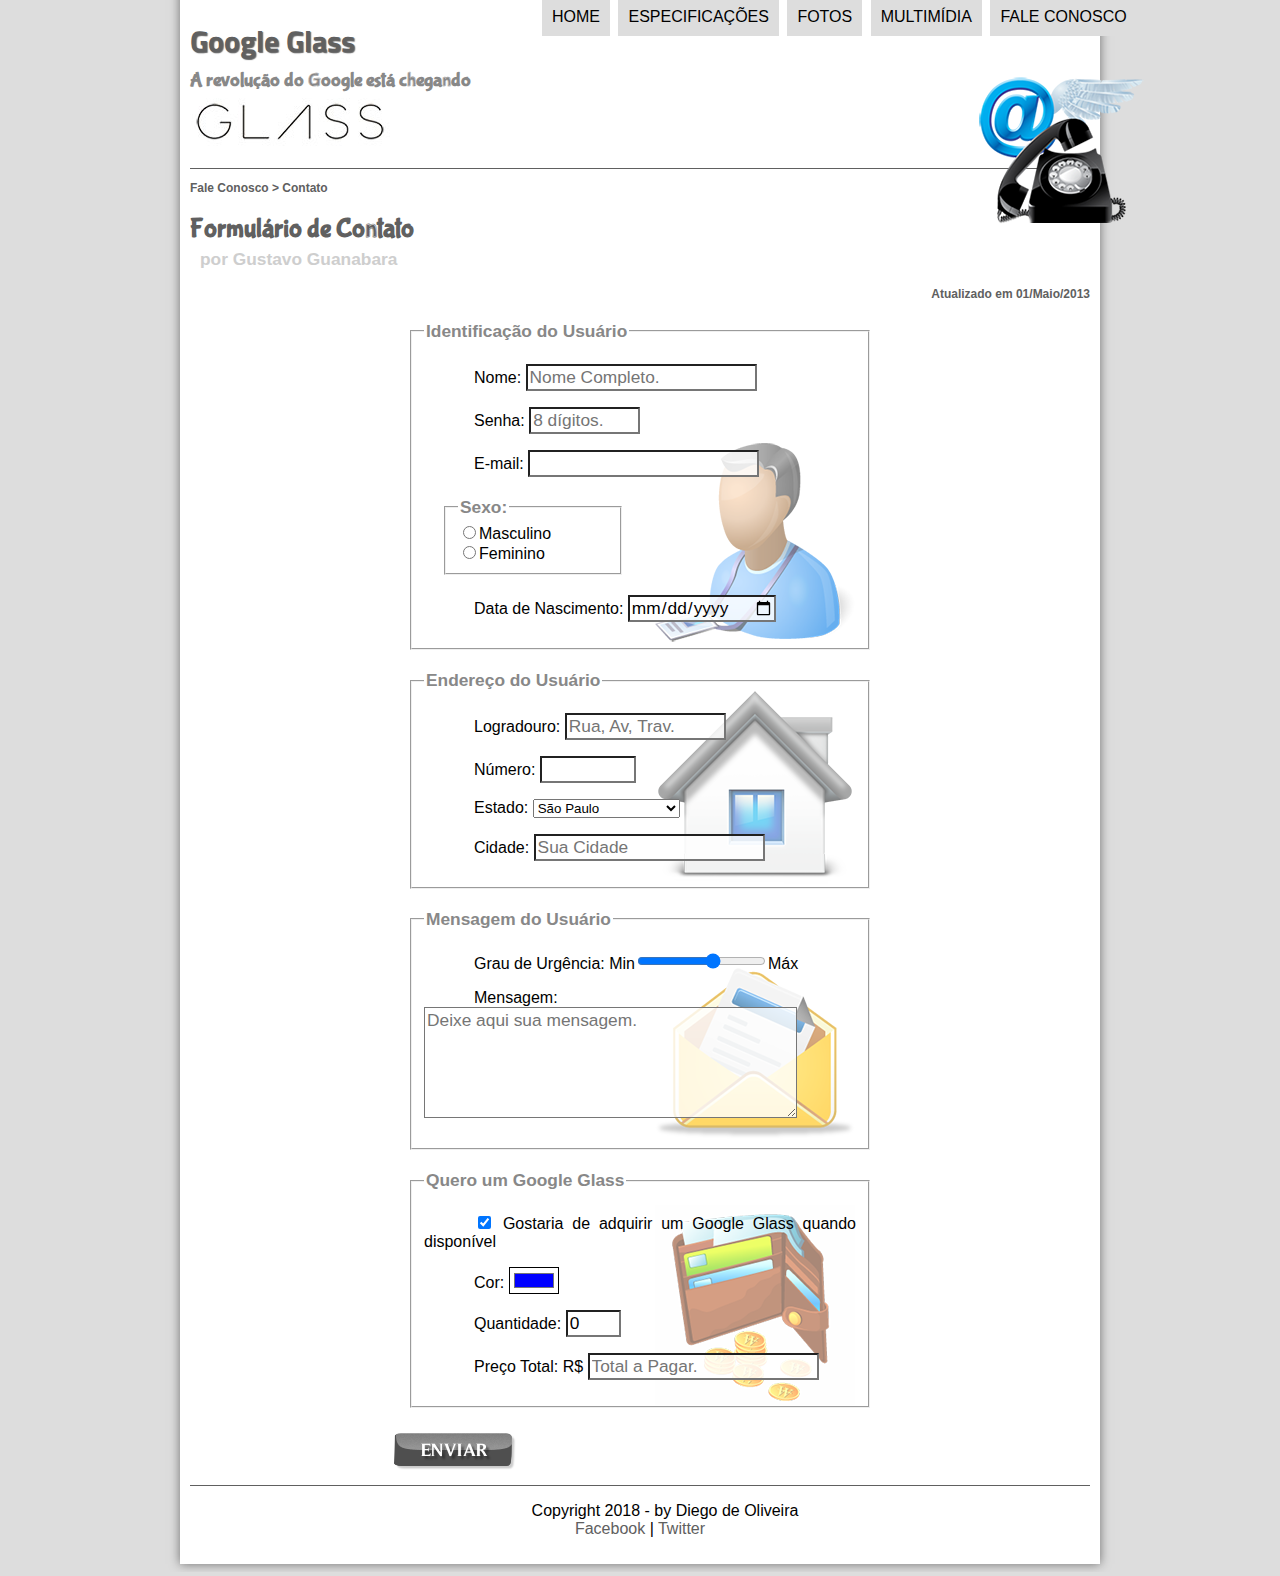
<file: fale-conosco.html>
<!DOCTYPE html>
<html lang="pt-br">

<head>
  <meta charset="UTF-8">
  <title>Tudo sobre Google Glass</title>
  <link rel="stylesheet" type="text/css" href="/_css/estilo.css">
  <link rel="stylesheet" type="text/css" href="/_css/form.css">
  <script src="/_javascript/funcoes.js"></script>
  <script>
    function calcTotal() {
      var qtd = parseInt(document.getElementById('cQtd').value);
      tot = qtd * 1500;
      document.getElementById('cTot').value = tot
    }
  </script>
</head>

<body>
  <div id="interface">
    <header id="cabecalho">
      <hgroup>
        <h1>Google Glass</h1>
        <h2>A revolução do Google está chegando</h2>
      </hgroup>
      <img id="icone" src='_imagens/contato.png' alt="" />
      <nav id="menu">
        <ul>
          <li onmouseover="mudaFoto('_imagens/home.png')" onmouseout="mudaFoto(contato)"><a href="index.html">Home</a></li>
          <li onmouseover="mudaFoto('_imagens/especificacoes.png')" onmouseout="mudaFoto(contato)"><a href="specs.html">Especificações</a></li>
          <li onmouseover="mudaFoto('_imagens/fotos.png')" onmouseout="mudaFoto(contato)"><a href="fotos.html">Fotos</a></li>
          <li onmouseover="mudaFoto('_imagens/multimidia.png')" onmouseout="mudaFoto(contato)"><a href="multimidia.html">Multimídia</a></li>
          <li onmouseover="mudaFoto('_imagens/contato.png')" onmouseout="mudaFoto(contato)"><a href="fale-conosco.html">Fale conosco</a></li> 
        </ul>
      </nav>
    </header>

    <section id="corpo-full">
      <article id="noticia-principal">
        <header id="cabecalho-artigo">
          <hgroup>
            <h3>Fale Conosco > Contato</h3>
            <h1>Formulário de Contato</h1>
            <h2>por Gustavo Guanabara</h2>
            <h3 class="direita"> Atualizado em 01/Maio/2013</h3>
          </hgroup>
        </header>
      </article>
    </section>

    <form method="POST" id="fContato" action="mailto:diego.oliveira.silva.07@gmail.com" oninput="calcTotal();">
        <fieldset id="usuario">
          <legend>Identificação do Usuário</legend>
          <p><label for="cNome">Nome:</label>
            <input type="text" name="tNome" id="cNome" size="20" maxlength="30" placeholder="Nome Completo."></p>
          <p><label for="cSenha">Senha:</label>
            <input type="password" name="tSenha" id="cSenha" size="8" maxlength="8" placeholder="8 dígitos."></p>
          <p><label for="cMail">E-mail:</label>
            <input type="email" name="tMail" id="cMail" size="20" maxlength="45"></p>
          <fieldset id="sexo">
              <legend>Sexo:</legend>
              <input type="radio" name="tSexo" id="cMasc"><label for="cMasc">Masculino</label><br>
              <input type="radio" name="tSexo" id="cFem"><label for="cFem">Feminino</label>
          </fieldset>
          <p><label for="cNasc">Data de Nascimento:</label>
            <input type="date" name="tNasc" id="cNasc"></p>
        </fieldset>

        <fieldset id="endereco">
          <legend>Endereço do Usuário</legend>
          <p><label for="cRua">Logradouro:</label>
            <input type="text" name="tRua" id="cRua" size="13" maxlength="80" placeholder="Rua, Av, Trav."></p>
          <p><label for="cNum">Número:</label>
            <input type="number" name="tNum" id="cNum" min="1" max="99999"></p>
          <p><label for="cEst">Estado:</label>
            <select name="tEst" id="cEst">
              <optgroup label="Região Sudeste">
                  <option value="SP">São Paulo</option>
                  <option value="RJ">Rio de Janeiro</option>
                  <option value="MG">Minas Gerais</option>
              </optgroup>
              <optgroup label="Região Sul">
                <option value="RS">Rio Grande do Sul</option>
                <option value="PR">Paraná</option>
                <option value="SC">Santa Catarina</option>
              </optgroup>
            </select>
          </p>
          <p><label for="cCid">Cidade:</label>
            <input type="text" name="tCid" id="cCid" size="20" maxlength="40" placeholder="Sua Cidade" list="cidades">
            <datalist id="cidades">
              <option value="São Paulo"></option>
              <option value="Jundiaí"></option>
              <option value="Barueri"></option>
              <option value="Carapicuíba"></option>
            </datalist>
          </p>
        </fieldset>

        <fieldset id="mensagem">
          <legend>Mensagem do Usuário</legend>
          <p><label for="cUrg">Grau de Urgência:</label>
          Min<input type="range" name="tUrg" id="cUrg" min="0" max="10" step="2">Máx
          </p>
          <p><label for="cMsg">Mensagem:</label>
          <textarea name="tMsg" id="cMsg" cols="35" rows="5" placeholder="Deixe aqui sua mensagem."></textarea>
          </p>

        </fieldset>

        <fieldset id="pedido">
          <legend>Quero um Google Glass</legend>
          <p><input type="checkbox" name="tPed" id="cPed" checked>
            <label for="cPed">Gostaria de adquirir um Google Glass quando disponível</label></p>
          <p><label for="cCor">Cor:</label>
            <input type="color" name="tCor" id="cCor" value ="#0000FF"></p>
          <p><label for="cQtd">Quantidade:</label>
            <input type="number" name="tQtd" id="cQtd" min="0" max="5" value="0"></p>
          <p><label for="cTot">Preço Total: R$</label>
            <input type="text" name="tTot" id="cTot" placeholder="Total a Pagar." readonly></p>
        </fieldset>
        <input type="image" name="tEnviar" src="/_imagens/botao-enviar.png">
    </form>

    <footer id="rodape">
      <p>Copyright 2018 - by Diego de Oliveira <br>
      <a href="https://fb.com/deOliveiraDiego" target="_blank">Facebook</a> | 
      <a href="https://twitter.com/deOliveiraDi" target="_blank">Twitter</a></p>
    </footer>
  </div>
</body>
</html>
</file>
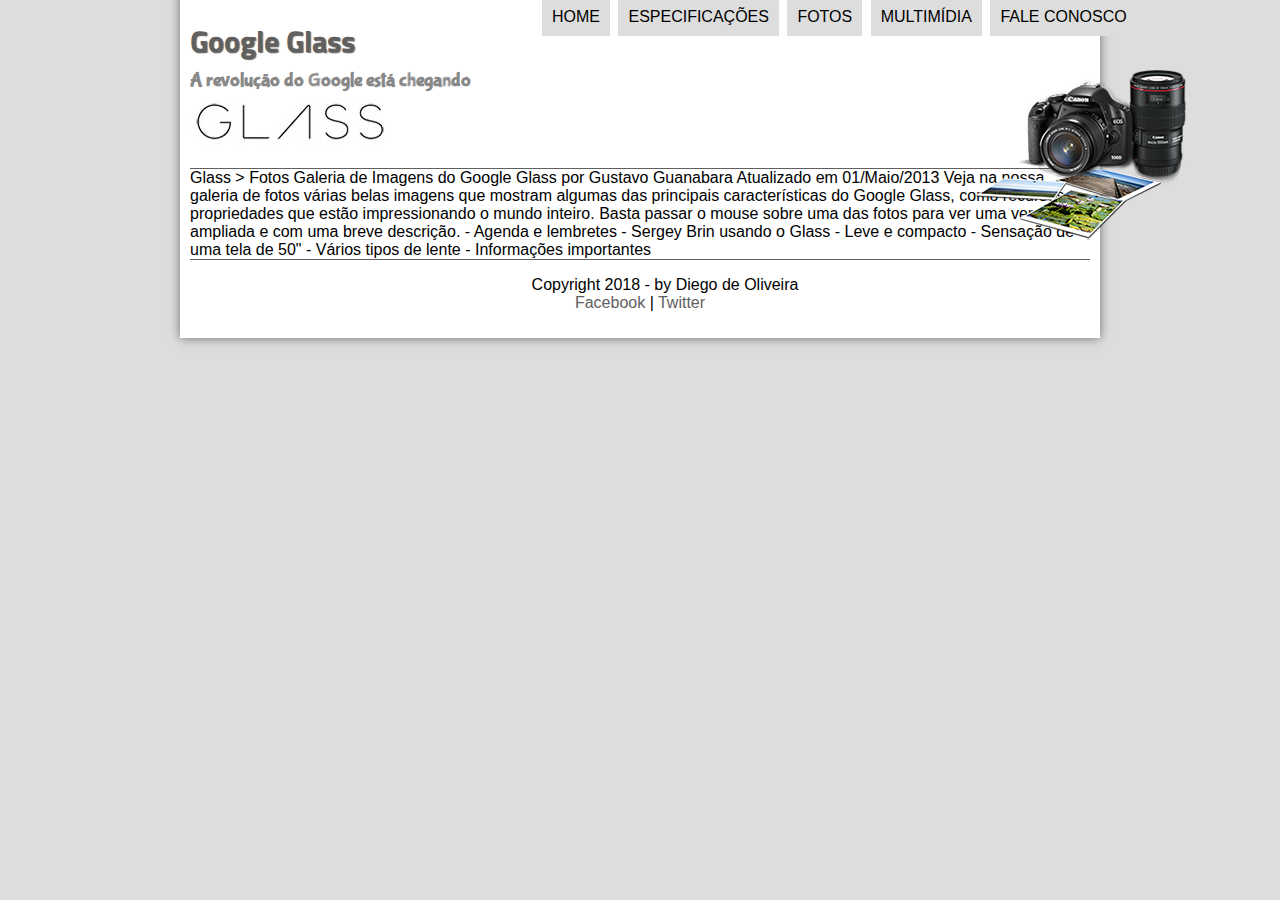
<file: fotos.html>
<!DOCTYPE html>
<html lang="pt-br">

<head>
  <meta charset="UTF-8">
  <title>Tudo sobre Google Glass</title>
  <link rel="stylesheet" type="text/css" href="/_css/estilo.css">
  <script src="/_javascript/funcoes.js"></script>
</head>

<body>
  <div id="interface">
    <header id="cabecalho">
      <hgroup>
        <h1>Google Glass</h1>
        <h2>A revolução do Google está chegando</h2>
      </hgroup>
      <img id="icone" src='_imagens/fotos.png' alt="" />
      <nav id="menu">
        <ul>
          <li onmouseover="mudaFoto('_imagens/home.png')" onmouseout="mudaFoto(fotos)"><a href="index.html">Home</a></li>
          <li onmouseover="mudaFoto('_imagens/especificacoes.png')" onmouseout="mudaFoto(fotos)"><a href="specs.html">Especificações</a></li>
          <li onmouseover="mudaFoto('_imagens/fotos.png')" onmouseout="mudaFoto(fotos)"><a href="fotos.html">Fotos</a></li>
          <li onmouseover="mudaFoto('_imagens/multimidia.png')" onmouseout="mudaFoto(fotos)"><a href="multimidia.html">Multimídia</a></li>
          <li onmouseover="mudaFoto('_imagens/contato.png')" onmouseout="mudaFoto(fotos)"><a href="fale-conosco.html">Fale conosco</a></li> 
        </ul>
      </nav>
    </header>

Glass > Fotos
Galeria de Imagens do Google Glass
por Gustavo Guanabara
Atualizado em 01/Maio/2013

Veja na nossa galeria de fotos várias belas imagens que mostram algumas das principais características do Google Glass, como recursos e propriedades que estão impressionando o mundo inteiro. Basta passar o mouse sobre uma das fotos para ver uma versão ampliada e com uma breve descrição.

- Agenda e lembretes
- Sergey Brin usando o Glass
- Leve e compacto
- Sensação de uma tela de 50"
- Vários tipos de lente
- Informações importantes
<footer id="rodape">
        <p>Copyright 2018 - by Diego de Oliveira <br>
          <a href="https://fb.com/deOliveiraDiego" target="_blank">Facebook</a> | 
          <a href="https://twitter.com/deOliveiraDi" target="_blank">Twitter</a></p>
      </footer>
    </div>
  </body>
    
  </html>
</file>
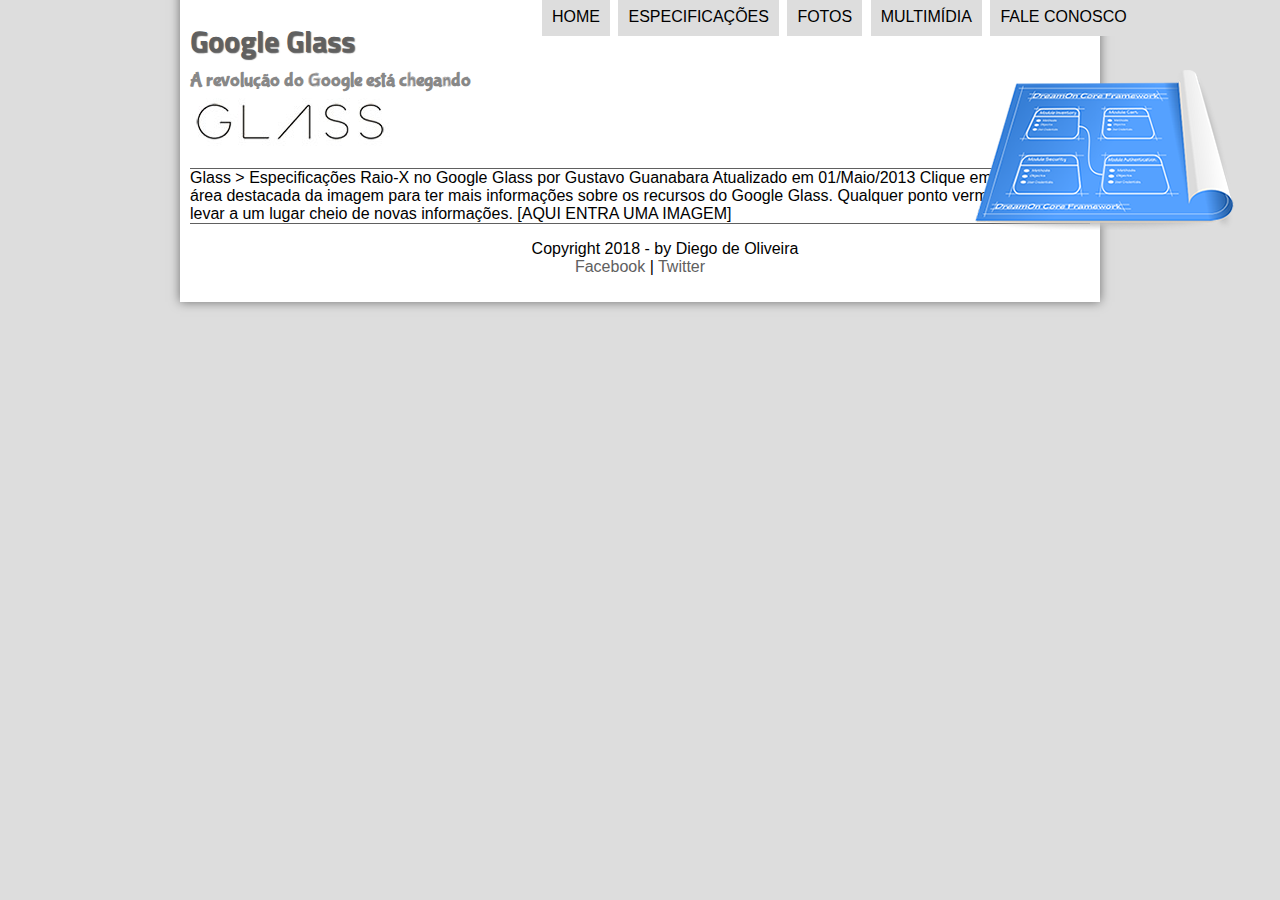
<file: specs.html>
<!DOCTYPE html>
<html lang="pt-br">

<head>
  <meta charset="UTF-8">
  <title>Tudo sobre Google Glass</title>
  <link rel="stylesheet" type="text/css" href="/_css/estilo.css">
  <script src="/_javascript/funcoes.js"></script>
</head>

<body>
  <div id="interface">
    <header id="cabecalho">
      <hgroup>
        <h1>Google Glass</h1>
        <h2>A revolução do Google está chegando</h2>
      </hgroup>
      <img id="icone" src='_imagens/especificacoes.png' alt="" />
      <nav id="menu">
        <ul>
          <li onmouseover="mudaFoto('_imagens/home.png')" onmouseout="mudaFoto(specs)"><a href="index.html">Home</a></li>
          <li onmouseover="mudaFoto('_imagens/especificacoes.png')" onmouseout="mudaFoto(specs)"><a href="specs.html">Especificações</a></li>
          <li onmouseover="mudaFoto('_imagens/fotos.png')" onmouseout="mudaFoto(specs)"><a href="fotos.html">Fotos</a></li>
          <li onmouseover="mudaFoto('_imagens/multimidia.png')" onmouseout="mudaFoto(specs)"><a href="multimidia.html">Multimídia</a></li>
          <li onmouseover="mudaFoto('_imagens/contato.png')" onmouseout="mudaFoto(specs)"><a href="fale-conosco.html">Fale conosco</a></li> 
        </ul>
      </nav>
    </header>

Glass > Especificações
Raio-X no Google Glass
por Gustavo Guanabara
Atualizado em 01/Maio/2013

Clique em qualquer área destacada da imagem para ter mais informações sobre os recursos do Google Glass. Qualquer ponto vermelho vai te levar a um lugar cheio de novas informações.

[AQUI ENTRA UMA IMAGEM]

<footer id="rodape">
        <p>Copyright 2018 - by Diego de Oliveira <br>
          <a href="https://fb.com/deOliveiraDiego" target="_blank">Facebook</a> | 
          <a href="https://twitter.com/deOliveiraDi" target="_blank">Twitter</a></p>
      </footer>
    </div>
  </body>
    
  </html>
</file>
<file: _css/estilo.css>
@charset "UTF-8";
@import url('https://fonts.googleapis.com/css?family=Titillium+Web');
@font-face {
  font-family: 'FonteLogo';
  src: url('../_fonts/bubblegum-sans-regular.otf');
}

body {
  font-family: Arial, Helvetica, sans-serif;
  background-color: #dddddd;
  color: rgba(0,0,0,1)
  }

  div#interface {
    width: 900px;
    background-color: #ffffff;
    margin: -20px auto 0px;
    box-shadow: 0px 0px 10px rgba(0,0,0,.5);
    padding: 10px;
  }

  p {
    text-align: justify;
    text-indent: 50px;
  }

  a {
    color: #606060;
    text-decoration: none;
  }

  a:hover {
    text-decoration: underline;
  }

  header#cabecalho img#icone {
    position: absolute;
    left: 975px;
    top: 70px;
  }

  header#cabecalho {
    border-bottom: 1px #606060 solid;
    height: 150px;
    background: url("../_imagens/glass-logo-peq.jpg") no-repeat 0px 80px;
  }

  header#cabecalho h1 {
    font-family: 'Titillium Web', sans-serif;
    font-size: 30px;
    color: #606060;
    text-shadow: 1px 1px 1px rgba(0, 0, 0, .6);
    padding: 0px;
    margin-bottom: 0px;
  }

  header#cabecalho h2 {
    font-family: 'FonteLogo', Helvetica, sans-serif;
    color: #888888;
    font-size: 15pt;
    padding: 0px;
    margin-top: 5px;

  }

  /* Formatação de Imagens com Legendas */
  
  figure.foto-legenda {
    position: relative;
    border: 8px solid white;
    box-shadow: 1px 1px 4px black;
  }

  figure.foto-legenda img {
    width: 100%;
    height: 100%
  }

  figure.foto-legenda figcaption {
    opacity: 0;
    position: absolute;
    top: 0;
    background-color: rgba(0,0,0,0.4);
    color: white;
    width: 100%;
    height: 100%;
    padding: 10px;
    box-sizing: border-box;
    transition: opacity 1s;
  }

  figure.foto-legenda:hover figcaption {
    opacity: 1;
  }

  /* Formatação - Menu */

  nav#menu {
    display: block;
  }

  nav#menu ul {
    list-style: none;
    text-transform: uppercase;
    position: absolute;
    top: -20px;
    left: 500px;
  }
  
  nav#menu li {
    display: inline-block;
    background-color: #dddddd;
    padding: 10px;
    margin: 2px;
    transition: background-color 1s;
    -webkit-transition: background-color 1s;
    -moz-transition: background-color 1s;
    -ms-transition: background-color 1s;
    -o-transition: background-color 1s;
}

  nav#menu li:hover {
    background-color: #606060
  }

  nav#menu h1 {
    display: none;
  }

  nav#menu a {
    color: #000000;
    text-decoration: none; 
  }

  nav#menu a:hover {
    color: #ffffff;
  }

  /* Formatação - Corpo do Texto */
  section#corpo {
    display: block;
    width: 500px;
    float: left;
    border-right: 1px solid #606060;
    padding-right: 20px;
    /* margin-top: 10px; */
    box-shadow: 2px 2px 2px rgba(0,0,0,.5); 
  }

  article#noticia-principal h2 {
    font-size: 13pt;
    color: #606060;
    background-color: #dddddd;
    padding: 5px 0px 5px 10px;
    margin: 10px 0px;
  }

  header#cabecalho-artigo h1 {
    font-family: 'Fontelogo', sans-serif;
    font-size: 20pt;
    color: #606060;
    margin-bottom: 0px;
    margin-bottom: 0px;
  }

  header#cabecalho-artigo h2 {
    font-size: 13pt;
    color: #cecece;
    background-color: #ffffff;
    margin: 0px;     
  }

  header#cabecalho-artigo h3 {
    font-size: 12px;
    color: #606060;
  }

  .direita {
    text-align: right; 
  }

  table#tabela-spec {
    border: 1px solid #606060;
    border-spacing: 0px;
    margin: 0 auto;
  }

  table#tabela-spec td {
    border: 1px solid #606060;
    padding: 5px;
    vertical-align: middle;
    text-align: center;
  }

  table#tabela-spec td.ce  {
    color: white;
    background-color: #606060;
    vertical-align: top;
    text-align: right;
    font-weight: bold;
  }

  table#tabela-spec td.cd  {
    background-color: #cecece;
  }

  table#tabela-spec caption  {
    color: #888888;
    font-size: 13pt;
    font-weight: bolder;
  }

  table#tabela-spec caption span {
    display: block;
    float: right;
    color: #000000;
    font-size: 8pt;
    margin-top: 10px;
  }


  aside#lateral {
    display: block;
    width: 350px;
    float: right;
    background-color: #dddddd;
    padding: 10px;
  }

  aside#lateral h1 {
    font-family: 'FonteLogo', sans-serif;
    font-size: 20pt;
    color: #606060;
  }  

  aside#lateral h2 {
    background-color: #606060;
    font-size: 13pt;
    color: #ffffff;
    padding: 5px;
  }  


  footer#rodape {
    clear: both;
    border-top: 1px solid #606060;
  }

  footer#rodape p {
    text-align: center;
  }
</file>
<file: _css/form.css>
@charset "UTF-8";

form {
    width: 500px;
    margin: auto;
}

input, textarea {
    font-family: sans-serif;
    font-weight: normal;
    font-size: 13pt;
    background-color: rgba(255,255,255,.8);
}
input:hover, textarea:hover {
     background-color: #dddddd;
}

legend {
    color: #888888;
    font-weight: bold;
    font-size: 13pt;
    font-family: sans-serif;
}

fieldset {
    border-collapse: #cecece;
    margin: 20px;
}
fieldset#sexo {
    width: 150px;
}
fieldset#usuario {
    background: url("/_imagens/icone-contato.png") no-repeat 95% 95%;
}
fieldset#endereco {
    background: url("/_imagens/icone-endereco.png") no-repeat 95% 95%;
}
fieldset#mensagem {
    background: url("/_imagens/icone-mensagem.png") no-repeat 95% 95%;
}
fieldset#pedido {
    background: url("/_imagens/icone-pagamento.png") no-repeat 95% 95%;
}
</file>
